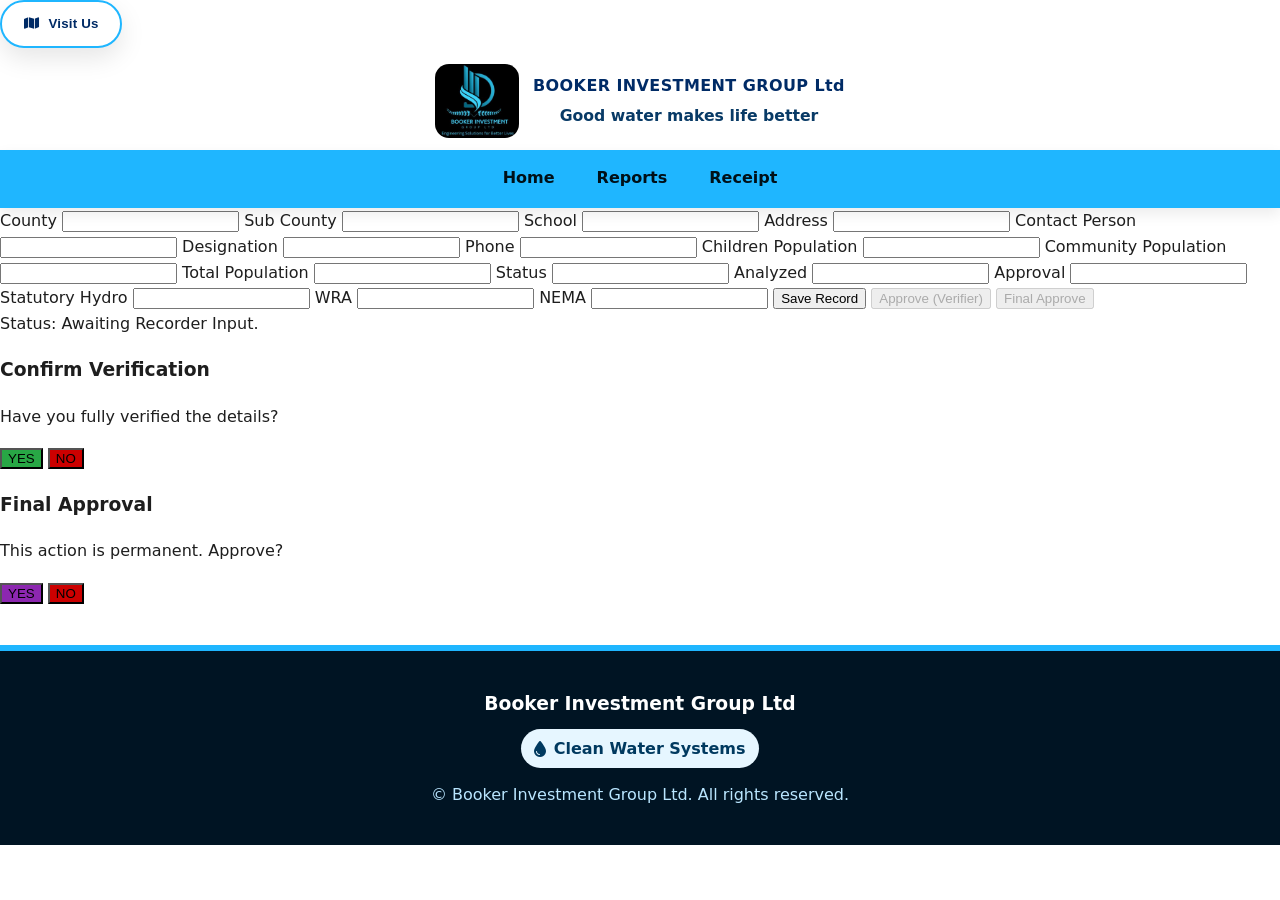
<file: progress.html>
<!DOCTYPE html>
<html lang="en">

<head>
    <meta charset="UTF-8" />
    <meta name="viewport" content="width=device-width, initial-scale=1" />
    <title>Booker Investment | Progress</title>
    <link href="https://cdnjs.cloudflare.com/ajax/libs/font-awesome/6.5.2/css/all.min.css" rel="stylesheet" />

    <style>
        /* ===== Base / Theme (bright, high-contrast) ===== */
        
        *,
        *::before,
        *::after {
            box-sizing: border-box;
        }
        
         :root {
            --blue: #1fb6ff;
            /* brighter */
            --blue-ink: #002b66;
            /* deep navy for text */
            --ink: #0a0a0a;
            /* true dark text */
            --text: #1e1e1e;
            --muted: #2f3b4a;
            /* not gray—still readable */
            --bg: #ffffff;
            --light: #f1f9ff;
            /* vivid light */
            --radius: 18px;
            --shadow: 0 10px 26px rgba(0, 0, 0, 0.1);
        }
        
        html,
        body {
            height: 100%;
        }
        
        body {
            margin: 0;
            font-family: system-ui, Segoe UI, Roboto, Arial, sans-serif;
            color: var(--text);
            background: var(--bg);
            line-height: 1.6;
        }
        
        img,
        video {
            max-width: 100%;
            height: auto;
            border-radius: 14px;
            display: block;
        }
        
        a {
            color: inherit;
            text-decoration: none;
        }
        
        .container {
            width: min(1200px, 92%);
            margin-inline: auto;
        }
        
        .btn {
            display: inline-flex;
            align-items: center;
            gap: 0.6rem;
            padding: 0.9rem 1.35rem;
            border-radius: 999px;
            border: 0;
            cursor: pointer;
            background: var(--blue);
            color: #001018;
            font-weight: 800;
            letter-spacing: 0.2px;
            box-shadow: var(--shadow);
            transform: translateZ(0);
            transition: transform 0.15s ease, filter 0.15s ease;
        }
        
        .btn:hover {
            transform: translateY(-2px);
            filter: brightness(1.07);
        }
        
        .btn.outline {
            background: #fff;
            border: 2px solid var(--blue);
            color: var(--blue-ink);
        }
        
        .chip {
            display: inline-flex;
            align-items: center;
            gap: 0.45rem;
            padding: 0.4rem 0.85rem;
            border-radius: 999px;
            background: #e6f6ff;
            color: #00395f;
            font-weight: 800;
        }
        /* ===== Top Bar ===== */
        
        .topbar {
            position: sticky;
            top: 0;
            z-index: 50;
            background: #fff;
            border-bottom: 3px solid #e5f3ff;
        }
        
        .topbar-inner {
            display: flex;
            align-items: center;
            justify-content: space-between;
            padding: 0.7rem 0;
        }
        
        .topbar .btn {
            padding: 0.6rem 1rem;
        }
        
        .topbar .phone {
            font-weight: 900;
            color: var(--blue-ink);
        }
        /* ===== Brand ===== */
        
        header.brand {
            text-align: center;
            padding: 16px 0 12px;
        }
        
        .brandbox {
            display: flex;
            gap: 14px;
            align-items: center;
            justify-content: center;
        }
        
        .brand-logo {
            height: 74px;
            width: auto;
        }
        
        .brand-name {
            font-weight: 900;
            letter-spacing: 0.4px;
            color: var(--blue-ink);
        }
        
        .brand-tag {
            color: #083a66;
            font-weight: 700;
            font-size: 0.98rem;
            margin-top: 4px;
        }
        /* ===== Nav ===== */
        
        .nav {
            background: var(--blue);
            position: sticky;
            top: 60px;
            z-index: 45;
            box-shadow: 0 6px 14px rgba(0, 0, 0, 0.08);
        }
        
        .nav-inner {
            display: flex;
            align-items: center;
            justify-content: center;
            gap: 10px;
            flex-wrap: wrap;
        }
        
        .menu {
            list-style: none;
            display: flex;
            gap: 6px;
            flex-wrap: wrap;
            align-items: center;
            margin: 0;
            padding: 0;
        }
        
        .menu>li>a {
            display: block;
            padding: 15px 18px;
            font-weight: 900;
            color: #001018;
            border-bottom: 3px solid transparent;
        }
        
        .menu>li>a:hover,
        .menu>li>a.active {
            border-bottom-color: #001018;
        }
        
        .hamburger {
            display: none;
            border: 0;
            background: transparent;
            font-size: 1.5rem;
            padding: 10px;
        }
        
        @media (max-width: 920px) {
            .nav-inner {
                justify-content: space-between;
                padding-inline: 10px;
            }
            .hamburger {
                display: block;
            }
            .menu {
                width: 100%;
                flex-direction: column;
                display: none;
                align-items: stretch;
            }
            .menu.show {
                display: flex;
            }
            .menu>li>a {
                padding: 14px;
            }
        }
        /* ===== Hero (no dim overlay) ===== */
        
        .hero {
            position: relative;
            min-height: 52vh;
            display: grid;
            place-items: center;
            text-align: center;
            color: #001018;
            background: linear-gradient(0deg, #e6f7ff, transparent 65%), url("images/projects-hero.jpg") center/cover no-repeat;
            border-bottom: 4px solid #bfe9ff;
        }
        
        .hero .container {
            padding: 44px 0;
        }
        
        .hero h1 {
            font-size: clamp(1.7rem, 3.4vw + 1rem, 2.7rem);
            margin: 0 0 0.5rem;
            letter-spacing: 0.4px;
            font-weight: 1000;
            color: #001a3d;
        }
        
        .hero p {
            font-size: clamp(1rem, 0.8vw + 0.9rem, 1.2rem);
            margin: 0.2rem 0 1rem;
            color: #032a52;
            font-weight: 700;
        }
        
        .hero .cta-row {
            display: flex;
            gap: 0.7rem;
            flex-wrap: wrap;
            justify-content: center;
            margin-top: 0.4rem;
        }
        /* ===== Filters ===== */
        
        section {
            padding: clamp(44px, 5vw, 70px) 0;
        }
        
        .filters {
            padding: 22px 0 8px;
            background: #fff;
        }
        
        .filter-row {
            display: flex;
            gap: 10px;
            flex-wrap: wrap;
            justify-content: center;
        }
        
        .chip.active,
        .chip:hover {
            background: var(--blue);
            color: #001018;
        }
        /* ===== Projects Grid ===== */
        
        .grid {
            display: grid;
            grid-template-columns: repeat(12, 1fr);
            gap: 20px;
        }
        
        .card {
            grid-column: span 12;
            background: #fff;
            border: 3px solid #dff2ff;
            border-radius: var(--radius);
            overflow: hidden;
            box-shadow: var(--shadow);
            transition: transform 0.18s ease, box-shadow 0.18s ease;
        }
        
        .card:hover {
            transform: translateY(-4px);
            box-shadow: 0 14px 30px rgba(0, 0, 0, 0.12);
        }
        
        .media {
            aspect-ratio: 16/9;
            background: #dff2ff;
        }
        
        .body {
            padding: 16px 18px 20px;
        }
        
        .meta {
            display: flex;
            gap: 10px;
            flex-wrap: wrap;
            margin-bottom: 8px;
            align-items: center;
        }
        
        .meta .tag {
            background: #ccf0ff;
            color: #004a73;
            padding: 6px 12px;
            border-radius: 999px;
            font-weight: 900;
        }
        
        .meta .loc {
            color: #0c355a;
            font-weight: 800;
        }
        
        .body h3 {
            margin: 6px 0 6px;
            font-size: 1.22rem;
            color: #001a3d;
        }
        
        .body p {
            margin: 0 0 10px;
            color: #082942;
        }
        
        .actions {
            display: flex;
            gap: 10px;
            flex-wrap: wrap;
            margin-top: 6px;
        }
        
        @media (min-width: 680px) {
            .card {
                grid-column: span 6;
            }
        }
        
        @media (min-width: 1024px) {
            .card {
                grid-column: span 4;
            }
        }
        /* ===== Feature band ===== */
        
        .highlight {
            background: var(--light);
            border-top: 4px solid #9fe0ff;
            border-bottom: 4px solid #9fe0ff;
        }
        
        .highlight .wrap {
            display: grid;
            gap: 22px;
        }
        
        @media (min-width: 900px) {
            .highlight .wrap {
                grid-template-columns: 1.1fr 0.9fr;
                align-items: center;
            }
        }
        
        .highlight h2 {
            color: var(--blue-ink);
            margin: 0 0 8px;
        }
        
        .highlight p {
            color: #032a52;
            margin: 0 0 10px;
            font-weight: 600;
        }
        /* ===== Footer ===== */
        
        footer {
            background: #001423;
            color: #d2eeff;
            text-align: center;
            padding: 38px 0;
            margin-top: 40px;
            border-top: 6px solid #1fb6ff;
        }
        
        footer h3 {
            color: #ffffff;
            margin: 0 0 10px;
        }
        
        .copyright {
            margin-top: 14px;
            font-size: 1rem;
            color: #b9e6ff;
        }
        /* ===== Sticky Action Bar ===== */
        
        .actionbar {
            position: fixed;
            right: 16px;
            top: 42%;
            translate: 0 -50%;
            display: flex;
            flex-direction: column;
            gap: 10px;
            z-index: 60;
        }
        
        .actionbar a {
            width: 48px;
            height: 48px;
            display: grid;
            place-items: center;
            background: #007ad6;
            color: #fff;
            border-radius: 12px;
            box-shadow: 0 10px 22px rgba(0, 0, 0, 0.2);
            transition: transform 0.15s ease, filter 0.15s ease;
        }
        
        .actionbar a:hover {
            transform: translateY(-2px);
            filter: brightness(1.1);
        }
        
        @media (max-width: 900px) {
            .actionbar {
                display: none;
            }
        }
    </style>
</head>

<body>


    <button class="btn outline" onclick="window.open('https://maps.google.com/?q=Shell+Petrol+Station+Nyamasaria%2C+Kisumu','_blank','noopener')">
          <i class="fa-solid fa-map"></i> Visit Us
        </button>
    </div>
    </div>

    <!-- Brand -->
    <header class="brand">
        <div class="container brandbox">
            <img class="brand-logo" src="images/BKM.png" alt="Booker Investment logo" />
            <div>
                <div class="brand-name">BOOKER INVESTMENT GROUP Ltd</div>
                <div class="brand-tag">Good water makes life better</div>
            </div>
        </div>
    </header>

    <!-- Nav -->
    <nav class="nav">
        <div class="container nav-inner">
            <button class="hamburger" aria-label="Toggle menu" id="menuBtn">
          <i class="fa-solid fa-bars"></i>
        </button>
            <ul class="menu" id="menu">
                <li><a href="index.html">Home</a></li>

                <li><a href="report.html">Reports</a></li>
                <li><a href="receipt.html">Receipt</a></li>
            </ul>
        </div>
    </nav>


    <!-- ==== FORM FOR ALL TABLE FIELDS ==== -->
    <label>County</label>
    <input type="text" id="county">

    <label>Sub County</label>
    <input type="text" id="sub_county">

    <label>School</label>
    <input type="text" id="school">

    <label>Address</label>
    <input type="text" id="address">

    <label>Contact Person</label>
    <input type="text" id="contact">

    <label>Designation</label>
    <input type="text" id="designation">

    <label>Phone</label>
    <input type="text" id="phone">

    <label>Children Population</label>
    <input type="number" id="children">

    <label>Community Population</label>
    <input type="number" id="community">

    <label>Total Population</label>
    <input type="number" id="total">

    <label>Status</label>
    <input type="text" id="status">

    <label>Analyzed</label>
    <input type="text" id="analyzed">

    <label>Approval</label>
    <input type="text" id="approval">

    <label>Statutory Hydro</label>
    <input type="text" id="hydro">

    <label>WRA</label>
    <input type="text" id="wra">

    <label>NEMA</label>
    <input type="text" id="nema">

    <!-- Buttons -->
    <button class="recorder-btn" id="saveBtn" onclick="saveRecord()">Save Record</button>
    <button class="approver-btn" id="approve1Btn" onclick="showVerifyPopup()" disabled>Approve (Verifier)</button>
    <button class="final-btn" id="finalBtn" onclick="showFinalPopup()" disabled>Final Approve</button>

    <div id="statusBox" class="status-box">
        Status: Awaiting Recorder Input.
    </div>
    </div>

    <!-- Verification Confirmation Popup -->
    <div id="verifyOverlay" class="overlay">
        <div class="popup">
            <h3>Confirm Verification</h3>
            <p>Have you fully verified the details?</p>
            <button onclick="verifyRecord()" style="background:#28a745;">YES</button>
            <button onclick="closeVerifyPopup()" style="background:#cc0000;">NO</button>
        </div>
    </div>

    <!-- Final Approval Confirmation -->
    <div id="finalOverlay" class="overlay">
        <div class="popup">
            <h3>Final Approval</h3>
            <p>This action is permanent. Approve?</p>
            <button onclick="finalApprove()" style="background:#8c27b0;">YES</button>
            <button onclick="closeFinalPopup()" style="background:#cc0000;">NO</button>
        </div>
    </div>

    <script>
        let isRecorded = false;
        let isVerified = false;

        /* ==== Recorder Saves ==== */
        function saveRecord() {
            let inputs = document.querySelectorAll("input");
            for (let i of inputs) {
                if (i.value.trim() === "") {
                    alert("Please fill ALL fields.");
                    return;
                }
            }

            isRecorded = true;
            document.getElementById("approve1Btn").disabled = false;
            document.getElementById("statusBox").innerText = "Status: Record Saved. Awaiting Verification.";

            // Lock inputs
            inputs.forEach(i => i.disabled = true);
        }

        /* ==== POPUP HANDLING ==== */
        function showVerifyPopup() {
            document.getElementById("verifyOverlay").style.display = "flex";
        }

        function closeVerifyPopup() {
            document.getElementById("verifyOverlay").style.display = "none";
        }

        function showFinalPopup() {
            document.getElementById("finalOverlay").style.display = "flex";
        }

        function closeFinalPopup() {
            document.getElementById("finalOverlay").style.display = "none";
        }

        /* ==== Verifier Confirms ==== */
        function verifyRecord() {
            isVerified = true;

            document.getElementById("finalBtn").disabled = false;
            document.getElementById("statusBox").innerText = "Status: Verified. Awaiting Final Approval.";
            closeVerifyPopup();
        }

        /* ==== Final Approver Confirms ==== */
        function finalApprove() {
            document.getElementById("approve1Btn").disabled = true;
            document.getElementById("finalBtn").disabled = true;

            document.getElementById("statusBox").innerText = "Status: ✔ FINAL APPROVED.";
            closeFinalPopup();
        }
    </script>
    <!-- Footer -->
    <footer>
        <h3>Booker Investment Group Ltd</h3>
        <div>
            <a href="#" class="chip"><i class="fa-solid fa-droplet"></i> Clean Water Systems</a
        >
      </div>
      <div class="copyright">
        &copy; <span id="year"></span> Booker Investment Group Ltd. All rights
        reserved.
      </div>
    </footer>

</body>
</html>
</file>
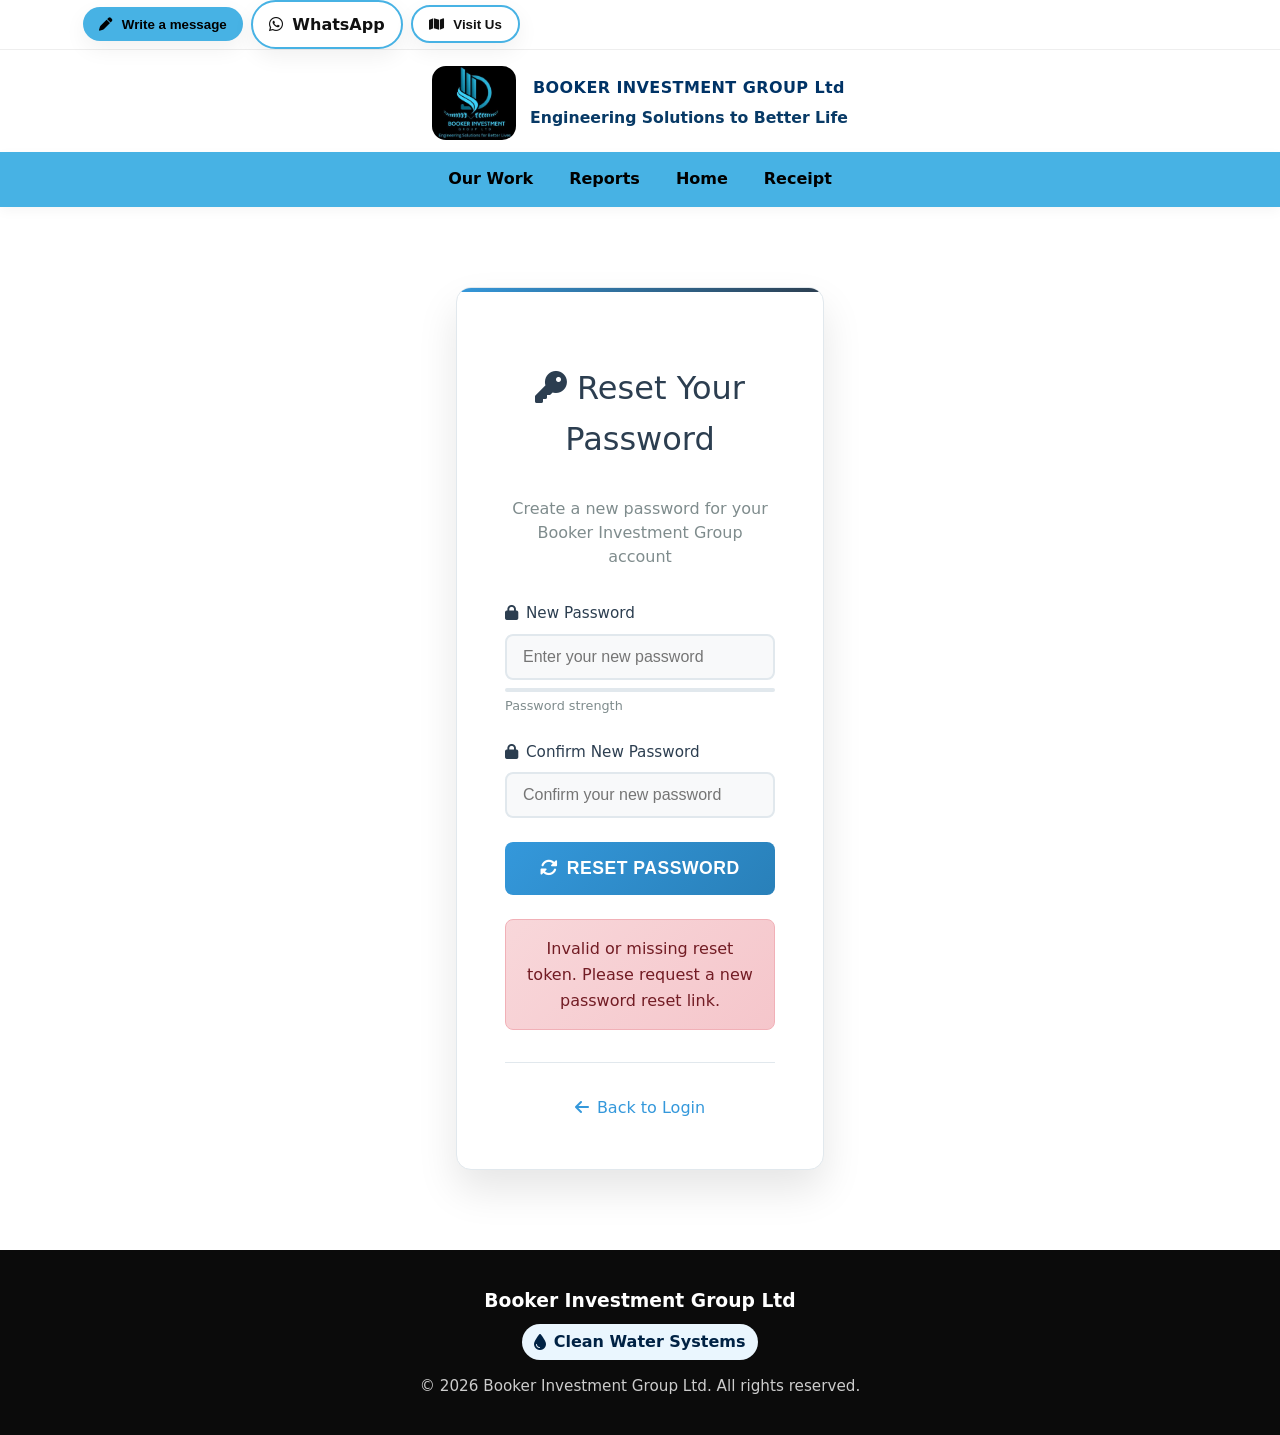
<file: reset-password.html>
<!DOCTYPE html>
<html lang="en">

<head>
    <meta charset="UTF-8">
    <meta name="viewport" content="width=device-width, initial-scale=1.0">
    <title>Reset Password - Booker Investment Group</title>
    <link href="https://cdnjs.cloudflare.com/ajax/libs/font-awesome/6.5.2/css/all.min.css" rel="stylesheet">
    <link href="style.css" rel="stylesheet" />
    <style>
        /* Main Content */
        
        .container {
            max-width: 1200px;
            margin: 0 auto;
            padding: 0 2rem;
        }
        
        .auth-container {
            flex: 1;
            display: flex;
            align-items: center;
            justify-content: center;
            padding: 3rem 1rem;
        }
        
        .auth-card {
            background: white;
            padding: 3rem;
            border-radius: 15px;
            box-shadow: 0 20px 40px rgba(0, 0, 0, 0.1);
            width: 100%;
            max-width: 450px;
            border: 1px solid #e1e8ed;
            position: relative;
            overflow: hidden;
        }
        
        .auth-card::before {
            content: '';
            position: absolute;
            top: 0;
            left: 0;
            right: 0;
            height: 4px;
            background: linear-gradient(90deg, #3498db, #2c3e50);
        }
        
        .auth-card h2 {
            text-align: center;
            margin-bottom: 2rem;
            color: #2c3e50;
            font-size: 2rem;
            font-weight: 300;
        }
        
        .form-group {
            margin-bottom: 1.5rem;
        }
        
        .form-group label {
            display: block;
            margin-bottom: 0.5rem;
            color: #2c3e50;
            font-weight: 500;
            font-size: 0.95rem;
        }
        
        .form-group input {
            width: 100%;
            padding: 0.75rem 1rem;
            border: 2px solid #e1e8ed;
            border-radius: 8px;
            font-size: 1rem;
            transition: all 0.3s ease;
            background: #f8f9fa;
        }
        
        .form-group input:focus {
            outline: none;
            border-color: #3498db;
            background: white;
            box-shadow: 0 0 0 3px rgba(52, 152, 219, 0.1);
        }
        
        .btn-primary {
            width: 100%;
            background: linear-gradient(135deg, #3498db, #2980b9);
            color: white;
            border: none;
            padding: 1rem;
            border-radius: 8px;
            font-size: 1.1rem;
            font-weight: 600;
            cursor: pointer;
            transition: all 0.3s ease;
            text-transform: uppercase;
            letter-spacing: 0.5px;
        }
        
        .btn-primary:hover {
            transform: translateY(-2px);
            box-shadow: 0 10px 20px rgba(52, 152, 219, 0.3);
        }
        
        .btn-primary:active {
            transform: translateY(0);
        }
        /* Message Styles */
        
        #reset-message {
            margin-top: 1.5rem;
            padding: 1rem;
            border-radius: 8px;
            text-align: center;
            font-weight: 500;
            transition: all 0.3s ease;
        }
        
        #reset-message.success {
            background: linear-gradient(135deg, #d4edda, #c3e6cb);
            color: #155724;
            border: 1px solid #b8dfc1;
        }
        
        #reset-message.error {
            background: linear-gradient(135deg, #f8d7da, #f5c6cb);
            color: #721c24;
            border: 1px solid #f1b0b7;
        }
        
        .hidden {
            display: none;
        }
        /* Password Strength Indicator */
        
        .password-strength {
            margin-top: 0.5rem;
            height: 4px;
            border-radius: 2px;
            background: #e1e8ed;
            overflow: hidden;
        }
        
        .strength-bar {
            height: 100%;
            width: 0%;
            transition: all 0.3s ease;
            border-radius: 2px;
        }
        
        .strength-weak {
            background: #e74c3c;
            width: 33%;
        }
        
        .strength-medium {
            background: #f39c12;
            width: 66%;
        }
        
        .strength-strong {
            background: #27ae60;
            width: 100%;
        }
        
        .strength-text {
            font-size: 0.8rem;
            margin-top: 0.25rem;
            color: #7f8c8d;
        }
        /* Responsive Design */
        
        @media (max-width: 768px) {
            .container {
                padding: 0 1rem;
            }
            .auth-card {
                padding: 2rem;
                margin: 1rem;
            }
            .brandbox {
                flex-direction: column;
                text-align: center;
                gap: 1rem;
            }
            .topbar-left {
                justify-content: center;
            }
            .hamburger {
                display: block;
            }
            .menu {
                display: none;
                flex-direction: column;
                position: absolute;
                top: 100%;
                left: 0;
                right: 0;
                background: #34495e;
                padding: 1rem;
            }
            .menu.show {
                display: flex;
            }
        }
        /* Loading State */
        
        .loading {
            position: relative;
            pointer-events: none;
        }
        
        .loading::after {
            content: '';
            position: absolute;
            top: 50%;
            left: 50%;
            width: 20px;
            height: 20px;
            margin: -10px 0 0 -10px;
            border: 2px solid transparent;
            border-top: 2px solid white;
            border-radius: 50%;
            animation: spin 1s linear infinite;
        }
        
        @keyframes spin {
            0% {
                transform: rotate(0deg);
            }
            100% {
                transform: rotate(360deg);
            }
        }
        /* Back to Login Link */
        
        .back-to-login {
            text-align: center;
            margin-top: 2rem;
            padding-top: 2rem;
            border-top: 1px solid #e1e8ed;
        }
        
        .back-to-login a {
            color: #3498db;
            text-decoration: none;
            font-weight: 500;
            transition: color 0.3s ease;
        }
        
        .back-to-login a:hover {
            color: #2980b9;
            text-decoration: underline;
        }
    </style>
</head>

<body>
    <!-- Top Bar -->
    <div class="topbar">
        <div class="container topbar-inner">
            <div class="topbar-left">
                <button class="btn" onclick="window.open('https://mail.google.com/mail/?view=cm&fs=1&to=bookerinvestmentgroupltd@gmail.com&su=Inquiry%20from%20Booker%20site&body=Hello%20Booker%20Team,%0A%0A...', '_blank')">
                    <i class="fa-solid fa-pen"></i> Write a message
                </button>
                <a class="btn outline" href="https://wa.me/254722536867?text=Hello%20Booker%20Investment%20Group%2C%20I%27d%20like%20to%20learn%20more%20about%20your%20services." target="_blank" rel="noopener">
                    <i class="fa-brands fa-whatsapp"></i> WhatsApp
                </a>
                <button class="btn outline" onclick="window.open('https://maps.google.com/?q=Shell+Petrol+Station+Nyamasaria%2C+Kisumu','_blank','noopener')">
                    <i class="fa-solid fa-map"></i> Visit Us
                </button>
            </div>
        </div>
    </div>

    <!-- Brand Header -->
    <header class="brand">
        <div class="container brandbox">
            <img class="brand-logo" src="images/BKM.png" alt="Booker Investment Group Logo">
            <div>
                <div class="brand-name">BOOKER INVESTMENT GROUP Ltd</div>
                <div class="brand-tag">Engineering Solutions to Better Life</div>
            </div>
        </div>
    </header>

    <!-- Navigation -->
    <nav class="nav">
        <div class="container nav-inner">
            <button class="hamburger" aria-label="Toggle menu" id="menuBtn">
                <i class="fa-solid fa-bars"></i>
            </button>
            <ul class="menu" id="menu">
                <li><a href="project.html">Our Work</a></li>
                <li><a href="report.html">Reports</a></li>
                <li><a href="index.html">Home</a></li>
                <li><a href="receipt.html">Receipt</a></li>
            </ul>
        </div>
    </nav>

    <!-- Main Content -->
    <main class="container">
        <div class="auth-container">
            <div class="auth-card">
                <h2><i class="fa-solid fa-key" style="margin-right: 10px;"></i>Reset Your Password</h2>
                <p style="text-align: center; color: #7f8c8d; margin-bottom: 2rem; line-height: 1.5;">
                    Create a new password for your Booker Investment Group account
                </p>

                <form id="reset-password-form">
                    <div class="form-group">
                        <label for="new-password">
                            <i class="fa-solid fa-lock" style="margin-right: 8px;"></i>New Password
                        </label>
                        <input type="password" id="new-password" required minlength="6" placeholder="Enter your new password">
                        <div class="password-strength">
                            <div class="strength-bar" id="strength-bar"></div>
                        </div>
                        <div class="strength-text" id="strength-text">Password strength</div>
                    </div>

                    <div class="form-group">
                        <label for="confirm-password">
                            <i class="fa-solid fa-lock" style="margin-right: 8px;"></i>Confirm New Password
                        </label>
                        <input type="password" id="confirm-password" required minlength="6" placeholder="Confirm your new password">
                    </div>

                    <button type="submit" class="btn-primary" id="submit-btn">
                        <i class="fa-solid fa-rotate" style="margin-right: 8px;"></i>Reset Password
                    </button>
                </form>

                <div id="reset-message" class="hidden"></div>

                <div class="back-to-login">
                    <a href="report.html">
                        <i class="fa-solid fa-arrow-left" style="margin-right: 8px;"></i>Back to Login
                    </a>
                </div>
            </div>
        </div>
    </main>

    <!-- Footer -->
    <footer>
        <h3>Booker Investment Group Ltd</h3>
        <div>
            <a href="index.html" class="chip">
                <i class="fa-solid fa-droplet"></i> Clean Water Systems
            </a>
        </div>
        <div class="copyright">
            &copy; <span id="year"></span> Booker Investment Group Ltd. All rights reserved.
        </div>
    </footer>

    <script>
        const API_BASE_URL = "https://app.bookerinvestment.org";

        document.addEventListener('DOMContentLoaded', function() {
            // Update year in footer
            document.getElementById('year').textContent = new Date().getFullYear();

            // Mobile menu toggle
            const menuBtn = document.getElementById('menuBtn');
            const menu = document.getElementById('menu');
            if (menuBtn && menu) {
                menuBtn.addEventListener('click', () => menu.classList.toggle('show'));
            }

            // Get token from URL
            const urlParams = new URLSearchParams(window.location.search);
            const token = urlParams.get('token');

            if (!token) {
                showMessage('Invalid or missing reset token. Please request a new password reset link.', 'error');
                disableForm();
                return;
            }

            // Password strength indicator
            const passwordInput = document.getElementById('new-password');
            const strengthBar = document.getElementById('strength-bar');
            const strengthText = document.getElementById('strength-text');

            passwordInput.addEventListener('input', function() {
                const password = this.value;
                const strength = calculatePasswordStrength(password);

                strengthBar.className = 'strength-bar';
                if (password.length > 0) {
                    strengthBar.classList.add(`strength-${strength.level}`);
                    strengthText.textContent = strength.text;
                    strengthText.style.color = strength.color;
                } else {
                    strengthText.textContent = 'Password strength';
                    strengthText.style.color = '#7f8c8d';
                }
            });

            // Form submission
            document.getElementById('reset-password-form').addEventListener('submit', async function(e) {
                e.preventDefault();

                const submitBtn = document.getElementById('submit-btn');
                const newPassword = document.getElementById('new-password').value;
                const confirmPassword = document.getElementById('confirm-password').value;

                // Validate passwords
                if (newPassword !== confirmPassword) {
                    showMessage('Passwords do not match. Please ensure both passwords are identical.', 'error');
                    return;
                }

                if (newPassword.length < 6) {
                    showMessage('Password must be at least 6 characters long.', 'error');
                    return;
                }

                // Show loading state
                submitBtn.classList.add('loading');
                submitBtn.disabled = true;

                try {
                    const response = await fetch(`${API_BASE_URL}/api/auth/reset-password/${token}`, {
                        method: 'POST',
                        headers: {
                            'Content-Type': 'application/json',
                        },
                        body: JSON.stringify({
                            password: newPassword
                        })
                    });

                    const data = await response.json();

                    if (response.ok) {
                        showMessage('✅ Password reset successfully! You can now login with your new password. Redirecting to login page...', 'success');
                        document.getElementById('reset-password-form').reset();

                        // Redirect to login page after 3 seconds
                        setTimeout(() => {
                            window.location.href = 'report.html';
                        }, 3000);
                    } else {
                        showMessage(`❌ ${data.message || 'Failed to reset password. Please try again.'}`, 'error');
                    }
                } catch (error) {
                    console.error('Reset password error:', error);
                    showMessage('❌ Network error. Please check your connection and try again.', 'error');
                } finally {
                    submitBtn.classList.remove('loading');
                    submitBtn.disabled = false;
                }
            });
        });

        function showMessage(message, type) {
            const messageEl = document.getElementById('reset-message');
            messageEl.innerHTML = message;
            messageEl.className = type;
            messageEl.classList.remove('hidden');

            // Auto-hide success messages after 5 seconds
            if (type === 'success') {
                setTimeout(() => {
                    messageEl.classList.add('hidden');
                }, 5000);
            }
        }

        function disableForm() {
            document.getElementById('new-password').disabled = true;
            document.getElementById('confirm-password').disabled = true;
            document.getElementById('submit-btn').disabled = true;
        }

        function calculatePasswordStrength(password) {
            let score = 0;

            if (password.length >= 8) score++;
            if (password.match(/[a-z]/) && password.match(/[A-Z]/)) score++;
            if (password.match(/\d/)) score++;
            if (password.match(/[^a-zA-Z\d]/)) score++;

            if (password.length < 6) {
                return {
                    level: 'weak',
                    text: 'Too short',
                    color: '#e74c3c'
                };
            }

            switch (score) {
                case 1:
                    return {
                        level: 'weak',
                        text: 'Weak',
                        color: '#e74c3c'
                    };
                case 2:
                    return {
                        level: 'medium',
                        text: 'Medium',
                        color: '#f39c12'
                    };
                case 3:
                case 4:
                    return {
                        level: 'strong',
                        text: 'Strong',
                        color: '#27ae60'
                    };
                default:
                    return {
                        level: 'weak',
                        text: 'Weak',
                        color: '#e74c3c'
                    };
            }
        }
    </script>
</body>

</html>
</file>
<file: style.css>
/* ========== Base / Reset ========== */

*,
*::before,
*::after {
    box-sizing: border-box;
}

:root {
    --blue: #47b2e4;
    --blue-ink: #003366;
    --ink: #111;
    --text: #333;
    --muted: #666;
    --bg: #fff;
    --light: #f7fbff;
    --radius-lg: 18px;
    --shadow: 0 8px 22px rgba(0, 0, 0, 0.06);
    --success: #4caf50;
    --error: #f44336;
    --info: #2196f3;
}

html,
body {
    height: 100%;
    scroll-behavior: smooth;
}

body {
    margin: 0;
    font-family: system-ui, -apple-system, Segoe UI, Roboto, Arial, sans-serif;
    color: var(--text);
    background: var(--bg);
    line-height: 1.6;
}

img {
    max-width: 100%;
    height: auto;
    display: block;
}

a {
    color: inherit;
    text-decoration: none;
}


/* Always show menu horizontally on mobile */

@media (max-width: 920px) {
    .nav-inner {
        justify-content: center;
        /* center the menu */
        padding-inline: 10px;
    }
    .hamburger {
        display: none;
        /* remove hamburger */
    }
    .menu {
        display: flex !important;
        /* always show menu */
        flex-direction: row;
        /* keep horizontal */
        flex-wrap: wrap;
        /* allow wrapping if needed */
        width: auto;
        /* don't force 100% width */
        justify-content: center;
    }
    .menu>li>a {
        padding: 12px 14px;
        border-bottom: 2px solid transparent;
        text-align: center;
    }
    .menu>li>a.active,
    .menu>li>a:hover {
        border-bottom-color: #000;
    }
    /* Submenus (dropdowns) */
    .sub {
        position: absolute;
        top: 100%;
        left: 0;
        box-shadow: 0 12px 24px rgba(0, 0, 0, 0.08);
        background: #fff;
        padding: 0.4rem;
        display: none;
        border-radius: 8px;
    }
    .sub a {
        padding: 0.5rem 1rem;
    }
    .has-sub:hover .sub {
        display: block;
    }
}

.container {
    width: min(1200px, 92%);
    margin-inline: auto;
}

.btn {
    display: inline-flex;
    align-items: center;
    justify-content: center;
    gap: 0.6rem;
    padding: 0.85rem 1.35rem;
    font-weight: 700;
    border-radius: 999px;
    border: 0;
    cursor: pointer;
    background: var(--blue);
    color: #000;
    box-shadow: var(--shadow);
    transition: 0.2s transform ease, 0.2s filter ease;
}

.btn:hover {
    transform: translateY(-1px);
    filter: brightness(1.06);
}

.btn.outline {
    background: #fff;
    border: 2px solid var(--blue);
    color: var(--ink);
}

.chip {
    display: inline-flex;
    align-items: center;
    gap: 0.45rem;
    padding: 0.35rem 0.75rem;
    border-radius: 999px;
    background: #eaf6fe;
    color: #024;
    font-weight: 600;
}


/* Notification styles */

.notification {
    position: fixed;
    top: 20px;
    right: 20px;
    padding: 15px 20px;
    border-radius: 5px;
    color: white;
    z-index: 1000;
    display: flex;
    align-items: center;
    justify-content: space-between;
    min-width: 300px;
    box-shadow: 0 4px 12px rgba(0, 0, 0, 0.15);
    transform: translateX(0);
    transition: transform 0.3s ease;
}

.notification.hidden {
    transform: translateX(100%);
}

.notification.success {
    background-color: var(--success);
}

.notification.error {
    background-color: var(--error);
}

.notification.info {
    background-color: var(--info);
}

.notification-close {
    background: none;
    border: none;
    color: white;
    cursor: pointer;
    margin-left: 15px;
    font-size: 18px;
}


/* Auth Modal Styles */

.modal {
    position: fixed;
    top: 0;
    left: 0;
    width: 100%;
    height: 100%;
    background: rgba(0, 0, 0, 0.7);
    display: flex;
    align-items: center;
    justify-content: center;
    z-index: 1000;
}

.modal.hidden {
    display: none;
}

.modal-content {
    background: white;
    border-radius: 8px;
    width: 90%;
    max-width: 500px;
    max-height: 90vh;
    overflow-y: auto;
}

.modal-header {
    padding: 1.5rem;
    border-bottom: 1px solid #eee;
    display: flex;
    justify-content: space-between;
    align-items: center;
}

.modal-header h2 {
    margin: 0;
    color: var(--blue-ink);
}

.modal-close {
    background: none;
    border: none;
    font-size: 1.5rem;
    cursor: pointer;
}

.modal-body {
    padding: 1.5rem;
}

.auth-tabs {
    display: flex;
    margin-bottom: 1.5rem;
    border-bottom: 1px solid #eee;
}

.auth-tab {
    padding: 0.75rem 1.5rem;
    background: none;
    border: none;
    border-bottom: 3px solid transparent;
    cursor: pointer;
    font-weight: 600;
    color: var(--muted);
}

.auth-tab.active {
    color: var(--blue);
    border-bottom-color: var(--blue);
}

.auth-form {
    display: none;
}

.auth-form.active {
    display: block;
}


/* ========== Top Bar ========== */

.topbar {
    position: sticky;
    top: 0;
    z-index: 50;
    background: #fff;
    border-bottom: 1px solid #eee;
}

.topbar-inner {
    display: flex;
    justify-content: space-between;
    align-items: center;
}

.topbar-left,
.topbar-right {
    display: flex;
    align-items: center;
    gap: 0.5rem;
}

.btn.small {
    padding: 0.4rem 0.8rem;
    font-size: 0.875rem;
}

#user-info {
    display: flex;
    align-items: center;
    gap: 0.75rem;
}


/* Reports management styles */

.reports-management {
    padding: 2rem 0;
    background: #f9f9f9;
}

.reports-tabs {
    display: flex;
    margin-bottom: 1.5rem;
    border-bottom: 1px solid #ddd;
}

.reports-tab {
    padding: 0.75rem 1.5rem;
    background: none;
    border: none;
    border-bottom: 3px solid transparent;
    cursor: pointer;
    font-weight: 600;
    color: var(--muted);
}

.reports-tab.active {
    color: var(--blue);
    border-bottom-color: var(--blue);
}

.reports-list {
    display: grid;
    grid-template-columns: repeat(auto-fill, minmax(300px, 1fr));
    gap: 1.5rem;
}

.report-card {
    background: white;
    border-radius: 8px;
    padding: 1.5rem;
    box-shadow: 0 2px 8px rgba(0, 0, 0, 0.1);
}

.report-card h3 {
    margin: 0 0 0.5rem;
    font-size: 1.1rem;
    color: var(--blue-ink);
}

.report-card p {
    margin: 0.5rem 0;
    font-size: 0.9rem;
    color: var(--muted);
}

.status-draft {
    color: #f59e0b;
}

.status-completed {
    color: #10b981;
}

.report-actions {
    display: flex;
    gap: 0.5rem;
    margin-top: 1rem;
}

.btn-action {
    padding: 0.4rem 0.8rem;
    background: #f3f4f6;
    border: 1px solid #e5e7eb;
    border-radius: 4px;
    font-size: 0.8rem;
    cursor: pointer;
    display: flex;
    align-items: center;
    gap: 0.25rem;
}

.btn-action.danger {
    color: #ef4444;
}

.btn-action:hover {
    background: #e5e7eb;
}

.no-reports {
    text-align: center;
    color: var(--muted);
    font-style: italic;
    grid-column: 1 / -1;
    padding: 2rem;
}

.topbar .btn {
    padding: 0.6rem 1rem;
}

.topbar .phone {
    font-weight: 800;
    letter-spacing: 0.5px;
}


/* ===== Brand ===== */

header.brand {
    text-align: center;
    padding: 16px 0 12px;
}

.brandbox {
    display: flex;
    gap: 14px;
    align-items: center;
    justify-content: center;
}

.brand-logo {
    height: 74px;
    width: auto;
}


/* ← main logo sizing */

.brand-name {
    font-weight: 900;
    letter-spacing: 0.4px;
    color: var(--blue-ink);
}

.brand-tag {
    color: #083a66;
    font-weight: 700;
    font-size: 0.98rem;
    margin-top: 4px;
}


/* Global image styles that also apply to the logo */

img,
video {
    max-width: 100%;
    height: auto;
    border-radius: 14px;
    display: block;
}


/* ========== Navigation ========== */

.nav {
    background: var(--blue);
    position: sticky;
    top: 57px;
    z-index: 45;
    box-shadow: 0 4px 12px rgba(0, 0, 0, 0.04);
}

.nav-inner {
    display: flex;
    align-items: center;
    justify-content: center;
    gap: 10px;
    flex-wrap: wrap;
}

.menu {
    display: flex;
    list-style: none;
    padding: 0;
    margin: 0;
    flex-wrap: wrap;
}

.menu>li {
    position: relative;
}

.menu>a,
.menu>li>a {
    display: block;
    padding: 14px 18px;
    font-weight: 800;
    color: #000;
    border-bottom: 2px solid transparent;
}

.menu>li>a.active,
.menu>li>a:hover {
    border-bottom-color: #000;
}


/* Dropdown (simple, optional) */

.has-sub>a::after {
    content: "\f107";
    font-family: "Font Awesome 6 Free";
    font-weight: 900;
    margin-left: 0.5rem;
}

.sub {
    position: absolute;
    left: 0;
    top: 100%;
    background: #fff;
    min-width: 220px;
    border-radius: 12px;
    box-shadow: 0 12px 24px rgba(0, 0, 0, 0.08);
    padding: 0.4rem;
    display: none;
}

.sub a {
    display: block;
    padding: 0.6rem 0.8rem;
    border-radius: 10px;
    color: #111;
    font-weight: 600;
}

.sub a:hover {
    background: #f3f9ff;
}

.has-sub:hover .sub {
    display: block;
}


/* Mobile nav */

.hamburger {
    display: none;
    border: 0;
    background: transparent;
    font-size: 1.4rem;
    padding: 10px;
}

@media (max-width: 920px) {
    .nav-inner {
        justify-content: space-between;
        padding-inline: 10px;
    }
    .hamburger {
        display: block;
    }
    .menu {
        width: 100%;
        flex-direction: column;
        display: none;
    }
    .menu.show {
        display: flex;
    }
    .menu>li>a {
        padding: 14px;
    }
    .sub {
        position: static;
        box-shadow: none;
        padding: 0;
        background: transparent;
    }
    .sub a {
        padding: 0.6rem 1.2rem;
    }
}


/* Report-specific styles */

.main-content {
    padding: 2rem 0;
}

.report-header {
    text-align: center;
    margin-bottom: 2rem;
}

.report-title {
    font-size: 2.25rem;
    font-weight: bold;
    color: var(--blue-ink);
    margin-bottom: 0.5rem;
}

.report-subtitle {
    font-size: 1.125rem;
    color: var(--muted);
}

.report-layout {
    display: grid;
    grid-template-columns: 1fr;
    gap: 2rem;
}

@media (min-width: 1024px) {
    .report-layout {
        grid-template-columns: 1fr 1fr;
    }
}

.input-section {
    background: #fff;
    border-radius: 0.75rem;
    padding: 1.5rem;
    box-shadow: var(--shadow);
    border: 1px solid #eee;
}

.tabs-container {
    margin-bottom: 2rem;
}

.tab-list {
    display: flex;
    flex-wrap: wrap;
    gap: 0.25rem;
    margin-bottom: 1.5rem;
    border-bottom: 1px solid #eee;
}

.tab-button {
    padding: 0.75rem 1rem;
    background: none;
    border: none;
    border-radius: 0.5rem 0.5rem 0 0;
    font-weight: 600;
    font-size: 0.875rem;
    color: var(--muted);
    cursor: pointer;
    transition: all 0.15s ease-in-out;
    position: relative;
}

.tab-button:hover {
    background-color: #f7fbff;
    color: #111;
}

.tab-button.active {
    background: linear-gradient(135deg, #003366, #004d99);
    color: #fff;
    box-shadow: var(--shadow);
}

.tab-content {
    display: none;
    animation: fadeIn 0.3s ease-in;
}

.tab-content.active {
    display: block;
}

@keyframes fadeIn {
    from {
        opacity: 0;
        transform: translateY(10px);
    }
    to {
        opacity: 1;
        transform: translateY(0);
    }
}

.tab-title {
    font-size: 1.25rem;
    font-weight: bold;
    color: var(--blue-ink);
    margin-bottom: 1.5rem;
}

.form-grid {
    display: grid;
    grid-template-columns: 1fr;
    gap: 1rem;
}

@media (min-width: 768px) {
    .form-grid {
        grid-template-columns: repeat(2, 1fr);
    }
}

.form-group {
    display: flex;
    flex-direction: column;
}

.form-group.full-width {
    grid-column: 1 / -1;
}

.form-group label {
    font-weight: 600;
    color: var(--ink);
    margin-bottom: 0.5rem;
    font-size: 0.875rem;
}

.form-input,
.form-textarea {
    padding: 0.75rem;
    border: 1px solid #ddd;
    border-radius: 0.5rem;
    background-color: #fff;
    font-size: 0.875rem;
    transition: all 0.15s ease-in-out;
}

.form-input:focus,
.form-textarea:focus {
    outline: none;
    border-color: var(--blue);
    box-shadow: 0 0 0 2px rgba(71, 178, 228, 0.2);
}

.form-textarea {
    min-height: 80px;
    resize: vertical;
}

.casing-section {
    margin-top: 2rem;
}

.section-header {
    display: flex;
    align-items: center;
    justify-content: space-between;
    margin-bottom: 1rem;
}

.section-header h4 {
    font-size: 1.125rem;
    font-weight: bold;
    color: var(--blue-ink);
}

.casing-table-container {
    overflow-x: auto;
    border: 1px solid #eee;
    border-radius: 0.5rem;
}

.casing-table {
    width: 100%;
    border-collapse: collapse;
    background: #fff;
}

.casing-table th,
.casing-table td {
    padding: 0.75rem;
    text-align: left;
    border-bottom: 1px solid #eee;
    font-size: 0.875rem;
}

.casing-table th {
    background-color: #f7fbff;
    font-weight: 600;
    color: #003366;
}

.casing-table input {
    width: 100%;
    padding: 0.5rem;
    border: 1px solid #ddd;
    border-radius: 0.25rem;
    font-size: 0.75rem;
}

.btn-add,
.btn-remove {
    display: inline-flex;
    align-items: center;
    gap: 0.5rem;
    padding: 0.5rem 1rem;
    border-radius: 0.5rem;
    font-weight: 600;
    font-size: 0.875rem;
    text-decoration: none;
    cursor: pointer;
    transition: all 0.3s cubic-bezier(0.4, 0, 0.2, 1);
    border: none;
    outline: none;
}

.btn-add {
    background-color: var(--blue);
    color: #000;
    padding: 0.5rem 1rem;
    font-size: 0.75rem;
}

.btn-remove {
    background-color: #dc2626;
    color: #fff;
    padding: 0.25rem 0.5rem;
    font-size: 0.75rem;
}

.generate-section {
    margin-top: 2rem;
    padding-top: 2rem;
    border-top: 1px solid #eee;
}

.btn-generate {
    width: 100%;
    background: var(--blue);
    color: #000;
    padding: 1rem 1.5rem;
    font-size: 1rem;
    box-shadow: var(--shadow);
    border: none;
    border-radius: 0.5rem;
    cursor: pointer;
    display: flex;
    align-items: center;
    justify-content: center;
    gap: 0.5rem;
    transition: all 0.3s ease;
}

.btn-generate:hover {
    transform: translateY(-2px);
    filter: brightness(1.06);
}

.preview-section {
    background: #fff;
    border-radius: 0.75rem;
    padding: 1.5rem;
    box-shadow: var(--shadow);
    border: 1px solid #eee;
    height: fit-content;
}

.preview-header {
    display: flex;
    align-items: center;
    justify-content: space-between;
    margin-bottom: 1.5rem;
    flex-wrap: wrap;
    gap: 1rem;
}

.preview-header h3 {
    font-size: 1.25rem;
    font-weight: bold;
    color: var(--blue-ink);
}

.preview-actions {
    display: flex;
    gap: 0.5rem;
    flex-wrap: wrap;
}

.btn-print,
.btn-download {
    background-color: #f7fbff;
    color: #003366;
    border: 1px solid #ddd;
    padding: 0.5rem 1rem;
    border-radius: 0.5rem;
    cursor: pointer;
    display: flex;
    align-items: center;
    gap: 0.5rem;
    font-weight: 600;
    font-size: 0.875rem;
    transition: all 0.3s ease;
}

.btn-print:hover,
.btn-download:hover {
    background-color: #e6f7ff;
}

.btn-print:disabled,
.btn-download:disabled {
    opacity: 0.5;
    cursor: not-allowed;
}

.preview-content {
    max-height: 70vh;
    overflow-y: auto;
    border: 1px solid #eee;
    border-radius: 0.5rem;
    padding: 1rem;
    background-color: #fff;
}

.preview-placeholder {
    text-align: center;
    color: var(--muted);
    font-style: italic;
    padding: 2rem;
}


/* Report Document Styles */

.report-document {
    font-family: system-ui, -apple-system, sans-serif;
    color: #333;
    line-height: 1.6;
}

.report-cover {
    text-align: center;
    padding: 3rem 2rem;
    background: linear-gradient(135deg, #f7fbff 0%, #e6f7ff 100%);
    border-radius: 8px;
    margin-bottom: 2rem;
    page-break-after: always;
}

.cover-content {
    max-width: 600px;
    margin: 0 auto;
}

.cover-logo img {
    height: 80px;
    margin: 0 auto 1.5rem;
}

.report-cover h1 {
    font-size: 2.5rem;
    color: var(--blue-ink);
    margin: 0 0 1rem;
    font-weight: 900;
}

.cover-divider {
    height: 2px;
    background: var(--blue);
    width: 100px;
    margin: 1.5rem auto;
}

.report-cover h2 {
    font-size: 1.2rem;
    color: var(--muted);
    margin: 0.5rem 0;
    font-weight: 600;
}

.report-cover h3 {
    font-size: 1.5rem;
    color: var(--blue-ink);
    margin: 0.5rem 0 1.5rem;
    font-weight: 700;
}

.cover-date {
    font-size: 1.1rem;
    color: var(--muted);
    margin: 2rem 0 1rem;
}

.cover-compiler {
    font-size: 1.1rem;
    color: var(--blue-ink);
    font-weight: 600;
    margin-bottom: 2rem;
}

.cover-brand p {
    margin: 0.3rem 0;
    color: var(--muted);
}

.cover-brand p:first-child {
    font-weight: 700;
    color: var(--blue-ink);
}

.report-toc {
    margin-bottom: 2rem;
    page-break-after: always;
}

.report-toc h2 {
    font-size: 1.8rem;
    color: var(--blue-ink);
    border-bottom: 2px solid var(--blue);
    padding-bottom: 0.5rem;
    margin-bottom: 1.5rem;
}

.report-toc ol {
    padding-left: 1.5rem;
}

.report-toc li {
    margin-bottom: 0.7rem;
}

.report-toc a {
    color: var(--blue-ink);
    text-decoration: none;
}

.report-toc a:hover {
    text-decoration: underline;
    color: var(--blue);
}

.report-section {
    margin-bottom: 2rem;
    page-break-inside: avoid;
}

.section-title-doc {
    font-size: 1.5rem;
    color: var(--blue-ink);
    border-bottom: 1px solid #eee;
    padding-bottom: 0.5rem;
    margin-bottom: 1.5rem;
}

.info-grid {
    display: grid;
    grid-template-columns: repeat(auto-fill, minmax(300px, 1fr));
    gap: 1rem;
    margin-bottom: 1rem;
}

.info-item {
    display: flex;
    flex-direction: column;
    margin-bottom: 0.8rem;
}

.info-label {
    font-weight: 600;
    color: var(--blue-ink);
    margin-bottom: 0.3rem;
}

.casing-table-doc {
    width: 100%;
    border-collapse: collapse;
    margin: 1rem 0;
}

.casing-table-doc th,
.casing-table-doc td {
    padding: 0.75rem;
    text-align: left;
    border: 1px solid #ddd;
}

.casing-table-doc th {
    background-color: #f7fbff;
    font-weight: 600;
    color: var(--blue-ink);
}

.report-chart-container {
    margin: 2rem 0;
    padding: 1rem;
    border: 1px solid #eee;
    border-radius: 8px;
}

.report-chart-container h4 {
    margin-bottom: 1rem;
    color: var(--blue-ink);
}


/* Footer */

footer {
    background: #0b0b0b;
    color: #ccc;
    text-align: center;
    padding: 36px 0;
}

footer h3 {
    color: #fff;
    margin: 0 0 8px;
}

.copyright {
    margin-top: 14px;
    font-size: 0.95rem;
}


/* Chart container styling */

.chart-container {
    margin-top: 2rem;
    padding: 1.5rem;
    background: white;
    border-radius: 8px;
    border: 1px solid #e5e7eb;
}

.chart-container h4 {
    margin-bottom: 1rem;
    color: #1f2937;
    font-weight: 600;
}

.chart-container canvas {
    max-width: 100%;
    height: auto;
}


/* Table styling for pumping test and recovery data */

.pumping-test-table,
.recovery-data-table {
    width: 100%;
    border-collapse: collapse;
    margin-bottom: 1rem;
}

.pumping-test-table th,
.pumping-test-table td,
.recovery-data-table th,
.recovery-data-table td {
    padding: 0.75rem;
    text-align: left;
    border-bottom: 1px solid #e5e7eb;
}

.pumping-test-table th,
.recovery-data-table th {
    background-color: #f9fafb;
    font-weight: 600;
    color: #374151;
}


/* Utilities */

.mb-2 {
    margin-bottom: 0.6rem;
}

.mt-0 {
    margin-top: 0;
}

.mt-1 {
    margin-top: 0.4rem;
}

.mt-2 {
    margin-top: 0.8rem;
}

.mt-3 {
    margin-top: 1.2rem;
}

.mt-4 {
    margin-top: 1.5rem;
}

.text-center {
    text-align: center;
}


/* Print styles */

@media print {
    body * {
        visibility: hidden;
    }
    .report-document,
    .report-document * {
        visibility: visible;
    }
    .report-document {
        position: absolute;
        left: 0;
        top: 0;
        width: 100%;
    }
    .report-cover,
    .report-toc {
        page-break-after: always;
    }
    .report-section {
        page-break-inside: avoid;
    }
    .btn-print,
    .btn-download,
    .preview-actions {
        display: none !important;
    }
}


/* Smaller chart containers for report */

.report-chart-container {
    margin: 1rem 0;
    padding: 0.5rem;
    border: 1px solid #eee;
    border-radius: 4px;
    width: 100%;
    display: inline-block;
    margin-right: 1%;
    page-break-inside: avoid;
}

.report-chart-container h4 {
    margin-bottom: 0.5rem;
    color: var(--blue-ink);
    font-size: 0.9rem;
    text-align: center;
}

.report-chart-container canvas {
    max-width: 100%;
    height: 250px !important;
}


/* For print layout */

@media print {
    .report-chart-container {
        width: 100%;
        margin: 0.5rem 1% 0.5rem 0;
        padding: 0.25rem;
        border: 1px solid #ddd;
    }
}


/* For side-by-side chart layout */

.charts-row {
    display: flex;
    justify-content: space-between;
    flex-wrap: wrap;
    margin: 1rem 0;
}


/* Input form charts */

.chart-container {
    margin-top: 1rem;
    padding: 1rem;
    background: white;
    border-radius: 8px;
    border: 1px solid #e5e7eb;
}

.chart-container h4 {
    margin-bottom: 0.5rem;
    color: #1f2937;
    font-weight: 600;
    font-size: 0.9rem;
}

.chart-container canvas {
    max-width: 100%;
    height: 500px;
}


/* Generate buttons styles */

.generate-buttons {
    display: flex;
    gap: 0.75rem;
    flex-wrap: wrap;
}

.btn-save-draft,
.btn-complete {
    border: none;
    padding: 1rem 1.5rem;
    border-radius: 0.5rem;
    cursor: pointer;
    font-size: 1rem;
    font-weight: 600;
    display: flex;
    align-items: center;
    justify-content: center;
    gap: 0.5rem;
    transition: all 0.3s ease;
}

.btn-save-draft {
    background: #f59e0b;
    color: white;
}

.btn-save-draft:hover {
    background: #d97706;
}

.btn-complete {
    background: #10b981;
    color: white;
}

.btn-complete:hover {
    background: #059669;
}


/* Responsive adjustments */

@media (max-width: 768px) {
    .generate-buttons {
        flex-direction: column;
    }
    .reports-list {
        grid-template-columns: 1fr;
    }
    .report-actions {
        flex-direction: column;
    }
}


/* PDF & Print Specific Styling */

.report-document {
    /* Give it a defined width for better canvas rendering */
    width: 100%;
}

@media print,
(min-width: 1024px) {
    .preview-content .report-document {
        /* Simulate an A4 page within the preview */
        width: 794px;
        /* A4 width in pixels at 96 DPI */
        margin: 0 auto;
        padding: 1rem;
        box-shadow: 0 0 10px rgba(0, 0, 0, 0.1);
    }
}


/* Page Break Control for PDF Generation */

.report-cover,
.report-toc {
    page-break-after: always;
}

.report-section {
    page-break-inside: avoid;
}

.casing-table-doc,
.report-chart-container,
.info-grid {
    page-break-inside: avoid;
}

@media print {
    body {
        background-color: #fff;
    }
    .topbar,
    .brand,
    .nav,
    .input-section,
    .preview-header,
    .reports-management,
    footer {
        display: none !important;
    }
    .report-layout,
    .main-content,
    .container,
    .preview-section,
    .preview-content {
        all: unset;
        /* Reset all styles to default */
        display: block;
    }
    .preview-content .report-document {
        width: 100%;
        box-shadow: none;
        border: none;
    }
}


/* Medium screens (tablets) */

@media (max-width: 1024px) {
    .report-title {
        font-size: 1.75rem;
    }
    .preview-content {
        max-height: none;
        /* Allow it to grow on tablets */
    }
}


/* Small screens (mobile) */

@media (max-width: 768px) {
    .topbar-inner {
        flex-direction: column;
        gap: 0.5rem;
        padding-top: 0.5rem;
        padding-bottom: 0.5rem;
    }
    .report-layout {
        grid-template-columns: 1fr;
    }
    .tab-list {
        /* Allow horizontal scrolling for many tabs on small screens */
        overflow-x: auto;
        white-space: nowrap;
        justify-content: flex-start;
        -ms-overflow-style: none;
        /* IE and Edge */
        scrollbar-width: none;
        /* Firefox */
    }
    .tab-list::-webkit-scrollbar {
        display: none;
        /* Chrome, Safari, Opera */
    }
    .form-grid {
        grid-template-columns: 1fr;
    }
    .preview-header {
        flex-direction: column;
        align-items: flex-start;
    }
    .generate-buttons {
        flex-direction: column;
        align-items: stretch;
    }
    .btn-generate,
    .btn-save-draft,
    .btn-complete {
        width: 100%;
    }
    .report-cover h1 {
        font-size: 1.8rem;
    }
}


/* WRMA Form Styles */

.section-card {
    background: #f8fafc;
    border: 1px solid #e2e8f0;
    border-radius: 8px;
    padding: 1.5rem;
    margin-bottom: 1.5rem;
}

.section-subtitle {
    font-size: 1.1rem;
    font-weight: 600;
    color: #2d3748;
    margin-bottom: 1rem;
    border-bottom: 2px solid #47B2E4;
    padding-bottom: 0.5rem;
}

.sub-section {
    background: #fff;
    border: 1px solid #e2e8f0;
    border-radius: 6px;
    padding: 1rem;
    margin: 1rem 0;
}

.sub-section h5 {
    font-size: 1rem;
    font-weight: 600;
    color: #4a5568;
    margin-bottom: 0.75rem;
}

.sub-section h6 {
    font-size: 0.9rem;
    font-weight: 600;
    color: #718096;
    margin: 0;
}

.wrma-casing-section {
    margin-top: 1rem;
}

.wrma-casing-table {
    width: 100%;
    border-collapse: collapse;
    margin-top: 0.5rem;
}

.wrma-casing-table th,
.wrma-casing-table td {
    border: 1px solid #e2e8f0;
    padding: 0.5rem;
    text-align: left;
}

.wrma-casing-table th {
    background: #f7fafc;
    font-weight: 600;
    font-size: 0.8rem;
}

.wrma-casing-table input {
    width: 100%;
    border: 1px solid #e2e8f0;
    border-radius: 4px;
    padding: 0.25rem;
    font-size: 0.8rem;
}

.signature-section {
    display: grid;
    grid-template-columns: 1fr 1fr 1fr;
    gap: 1rem;
    margin: 1rem 0;
}

.signature-group {
    display: flex;
    flex-direction: column;
}

.signature-group label {
    font-size: 0.8rem;
    font-weight: 600;
    color: #4a5568;
    margin-bottom: 0.25rem;
}


/* Form grid improvements */

.form-grid {
    display: grid;
    grid-template-columns: repeat(auto-fit, minmax(250px, 1fr));
    gap: 1rem;
    margin-bottom: 1rem;
}

.form-group.full-width {
    grid-column: 1 / -1;
}


/* Button styles */

.btn-add {
    background: #47B2E4;
    color: white;
    border: none;
    padding: 0.5rem 1rem;
    border-radius: 4px;
    cursor: pointer;
    font-size: 0.8rem;
    display: flex;
    align-items: center;
    gap: 0.5rem;
}

.btn-add:hover {
    background: #3a9ccc;
}

.btn-remove {
    background: #e53e3e;
    color: white;
    border: none;
    padding: 0.25rem 0.5rem;
    border-radius: 4px;
    cursor: pointer;
}

.btn-remove:hover {
    background: #c53030;
}


/* Preserve line breaks and formatting in introduction sections */

#introduction-text,
#project-scope,
#drilling-process {
    font-family: inherit;
    white-space: pre-wrap;
}


/* Subsection cards for borehole details */

.subsection-card {
    background: #f8fafc;
    border: 1px solid #e2e8f0;
    border-radius: 8px;
    padding: 1.5rem;
    margin-bottom: 1.5rem;
}

.subsection-title {
    font-size: 1.05rem;
    font-weight: 600;
    color: #2d3748;
    margin-bottom: 1rem;
    border-bottom: 2px solid #47B2E4;
    padding-bottom: 0.5rem;
}


/* Table styling for casing details */

.casing-table th:first-child,
.casing-table td:first-child {
    min-width: 120px;
}


/* Pumping Test Header Styles */

.test-pumping-header {
    background: #f8fafc;
    border: 1px solid #e2e8f0;
    border-radius: 8px;
    padding: 1.5rem;
    margin-bottom: 1.5rem;
}

.pumping-info-grid {
    display: grid;
    gap: 0;
    border: 1px solid #ddd;
}

.info-row {
    display: grid;
    grid-template-columns: 1.5fr 1fr 1.5fr 1fr 1fr;
    border-bottom: 1px solid #ddd;
}

.info-row:last-child {
    border-bottom: none;
}

.info-cell {
    padding: 0.5rem;
    border-right: 1px solid #ddd;
    display: flex;
    align-items: center;
}

.info-cell:last-child {
    border-right: none;
}

.form-input-sm {
    width: 100%;
    padding: 0.25rem;
    border: 1px solid #ddd;
    border-radius: 3px;
    font-size: 0.85rem;
}


/* Pumping Test Table */

.pumping-test-table-detailed {
    width: 100%;
    border-collapse: collapse;
    font-size: 0.85rem;
}

.pumping-test-table-detailed th,
.pumping-test-table-detailed td {
    border: 1px solid #ddd;
    padding: 0.5rem;
    text-align: center;
}

.pumping-test-table-detailed th {
    background: #f7fafc;
    font-weight: 600;
    font-size: 0.75rem;
}

.pumping-test-table-detailed input {
    border: none;
    padding: 0.25rem;
    text-align: center;
}


/* Test Info Table for Report */

.test-info-table {
    width: 100%;
    border-collapse: collapse;
    margin: 1rem 0;
    font-size: 0.9rem;
}

.test-info-table td {
    border: 1px solid #ddd;
    padding: 0.4rem;
}

.test-info-table td:nth-child(odd) {
    font-weight: 600;
    background: #f7fafc;
}


/* Recovery Data Table */

.recovery-data-table-detailed {
    width: 100%;
    border-collapse: collapse;
    font-size: 0.85rem;
}

.recovery-data-table-detailed th,
.recovery-data-table-detailed td {
    border: 1px solid #ddd;
    padding: 0.5rem;
    text-align: center;
}

.recovery-data-table-detailed th {
    background: #f7fafc;
    font-weight: 600;
    font-size: 0.75rem;
}

.recovery-data-table-detailed input {
    border: none;
    padding: 0.25rem;
    text-align: center;
}


/* Recovery section spacing */

.recovery-data-section {
    margin-top: 2rem;
}


/* Calculations Section Styles */

.calculation-text {
    font-family: 'Courier New', Courier, monospace;
    font-size: 0.9rem;
    background: #f5f5f5;
    border: 1px solid #ddd;
}

.calculation-block {
    background: #f5f5f5;
    border: 1px solid #ddd;
    border-radius: 4px;
    padding: 1rem;
    margin: 1rem 0;
    overflow-x: auto;
}

.calculation-block pre {
    margin: 0;
    font-family: 'Courier New', Courier, monospace;
    font-size: 0.9rem;
    white-space: pre-wrap;
    word-wrap: break-word;
}


/* Preserve formatting in textareas */

textarea.calculation-text {
    white-space: pre;
    overflow-wrap: normal;
    overflow-x: auto;
}

.forgot-password-link {
    display: block;
    text-align: right;
    margin-top: 0.5rem;
    font-size: 0.875rem;
    color: var(--blue);
}

#forgot-password-modal .modal-body p {
    margin-bottom: 1rem;
}

.auth-container {
    max-width: 400px;
    margin: 2rem auto;
    padding: 2rem;
}

.auth-card {
    background: white;
    padding: 2rem;
    border-radius: 8px;
    box-shadow: 0 2px 10px rgba(0, 0, 0, 0.1);
    border: 1px solid #e1e5e9;
}

.auth-card h2 {
    text-align: center;
    margin-bottom: 1.5rem;
    color: #2c3e50;
}

#reset-message {
    margin-top: 1rem;
    padding: 0.75rem;
    border-radius: 4px;
    text-align: center;
}

#reset-message.success {
    background-color: #d4edda;
    color: #155724;
    border: 1px solid #c3e6cb;
}

#reset-message.error {
    background-color: #f8d7da;
    color: #721c24;
    border: 1px solid #f5c6cb;
}
</file>
